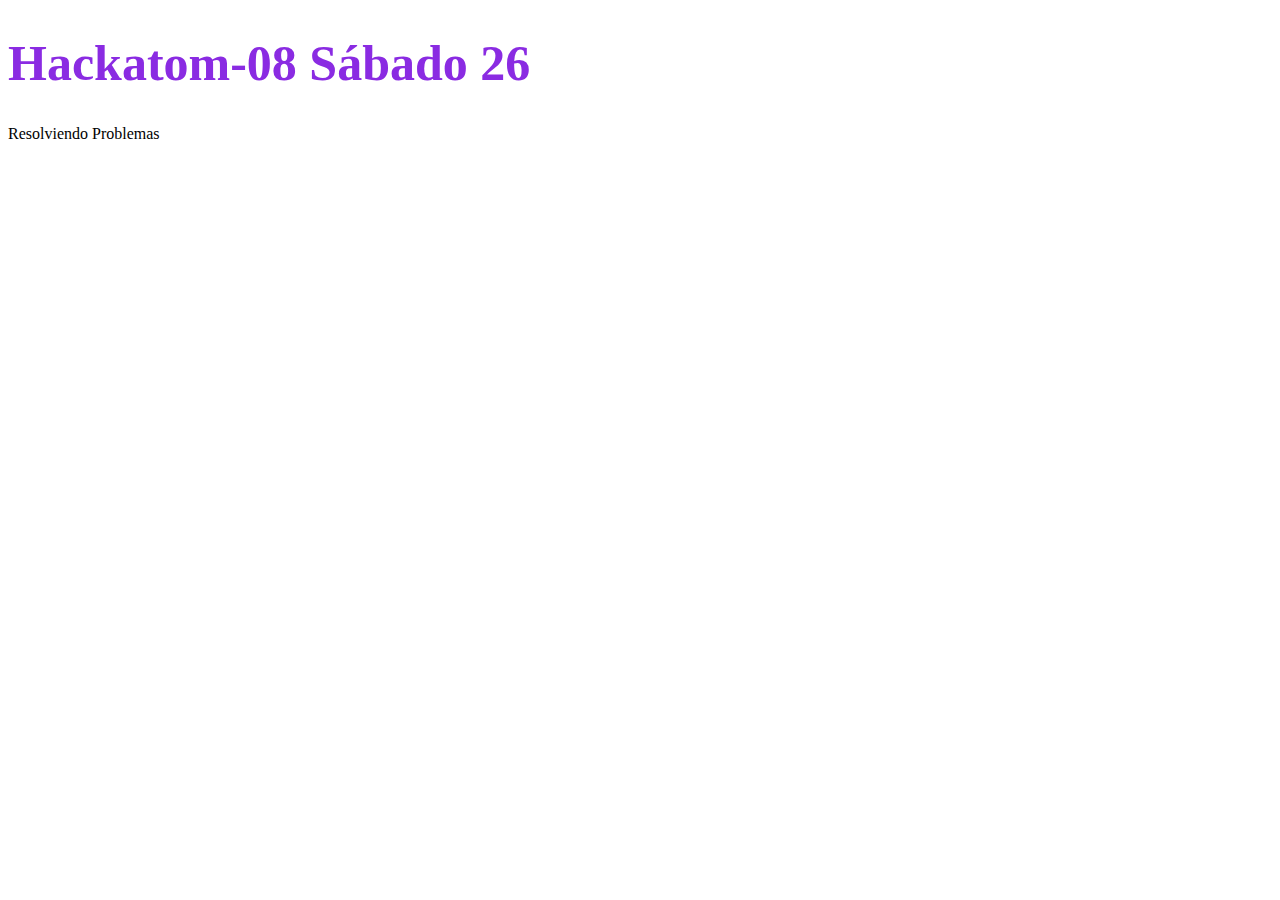
<file: index.html>
<!DOCTYPE html>
<html lang="en">
<head>
    <meta charset="UTF-8">
    <meta name="viewport" content="width=device-width, initial-scale=1.0">
    <link rel="stylesheet" href="./CSS/styles.css">
    <title>SEMAN-08 PROGRAMACION JAVA SCRIPTS</title>
</head>
<body>
    

    <h1>Hackatom-08 Sábado 26</h1>
    <p> Resolviendo Problemas </p>



    <script src="./js/app.js" ></script>
    <script src="./js/01.js" ></script>
    <script src="./js/02.js" ></script>
    <script src="./js/03.js" ></script>
    <script src="./js/04.js" ></script>
    <script src="./js/05.js" ></script>
    <script src="./js/06.js" ></script>
    <script src="./js/07.js" ></script>
    <script src="./js/08.js" ></script>
    <script src="./js/09.js" ></script>
    <script src="./js/10.js" ></script>



</body>


</html>
</file>
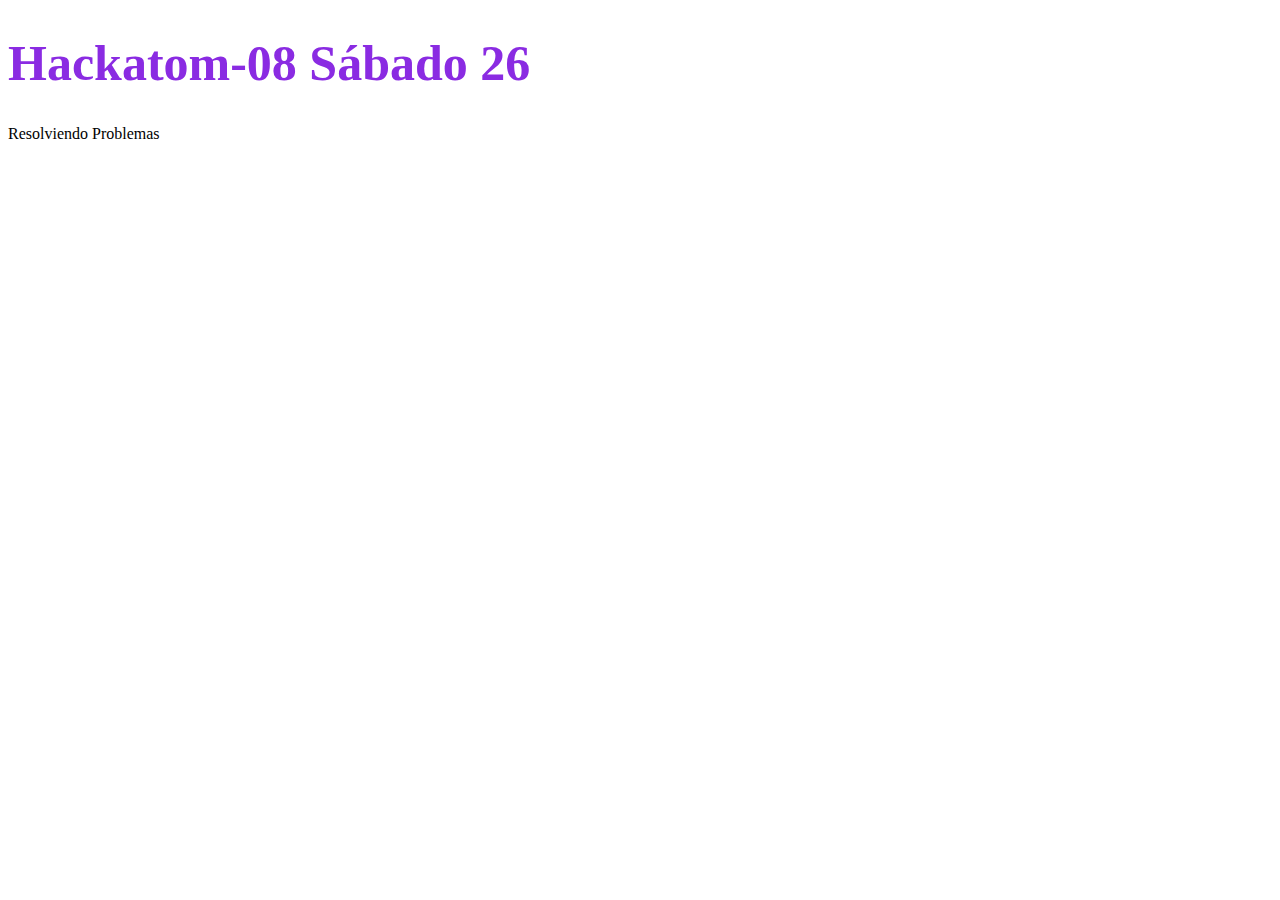
<file: SEMANA 08 SABADO-26 HACKATOM/index.html>
<!DOCTYPE html>
<html lang="en">
<head>
    <meta charset="UTF-8">
    <meta name="viewport" content="width=device-width, initial-scale=1.0">
    <link rel="stylesheet" href="./CSS/styles.css">
    <title>SEMAN-08 PROGRAMACION JAVA SCRIPTS</title>
</head>
<body>
    

    <h1>Hackatom-08 Sábado 26</h1>
    <p> Resolviendo Problemas </p>



    <script src="./js/app.js" ></script>
    <script src="./js/01.js" ></script>
    <script src="./js/02.js" ></script>
    <script src="./js/03.js" ></script>
    <script src="./js/04.js" ></script>
    <script src="./js/05.js" ></script>
    <script src="./js/06.js" ></script>
    <script src="./js/07.js" ></script>
    <script src="./js/08.js" ></script>
    <script src="./js/09.js" ></script>
    <script src="./js/10.js" ></script>



</body>


</html>
</file>
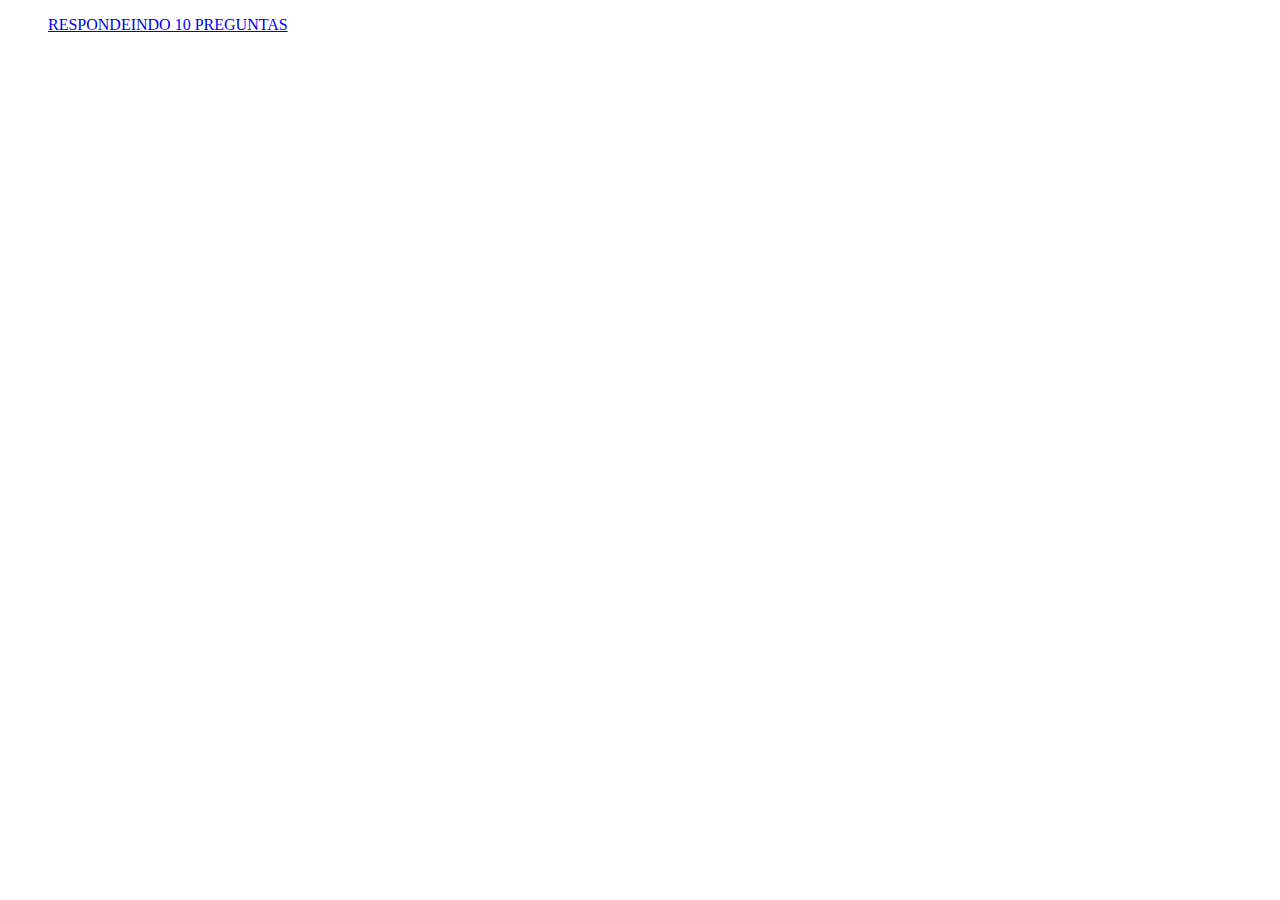
<file: link.html>
<!DOCTYPE html>
<html lang="en">
<head>
    <meta charset="UTF-8">
    <meta name="viewport" content="width=device-width, initial-scale=1.0">
    <title>Mi formulario personalizado</title>
</head>
<body>
    



    <nav>
        <ul>

            <div>
                
                <a href="index.html"><l1>RESPONDEINDO 10 PREGUNTAS</l1></a>
              
              
            </div>
        </ul>
        </nav>
</body>
</html>
</file>
<file: CSS/styles.css>
h1{

    color: blueviolet;
    font-size: large;
    font-size: 50px;

}
</file>
<file: SEMANA 08 SABADO-26 HACKATOM/CSS/styles.css>
h1{

    color: blueviolet;
    font-size: large;
    font-size: 50px;

}
</file>
